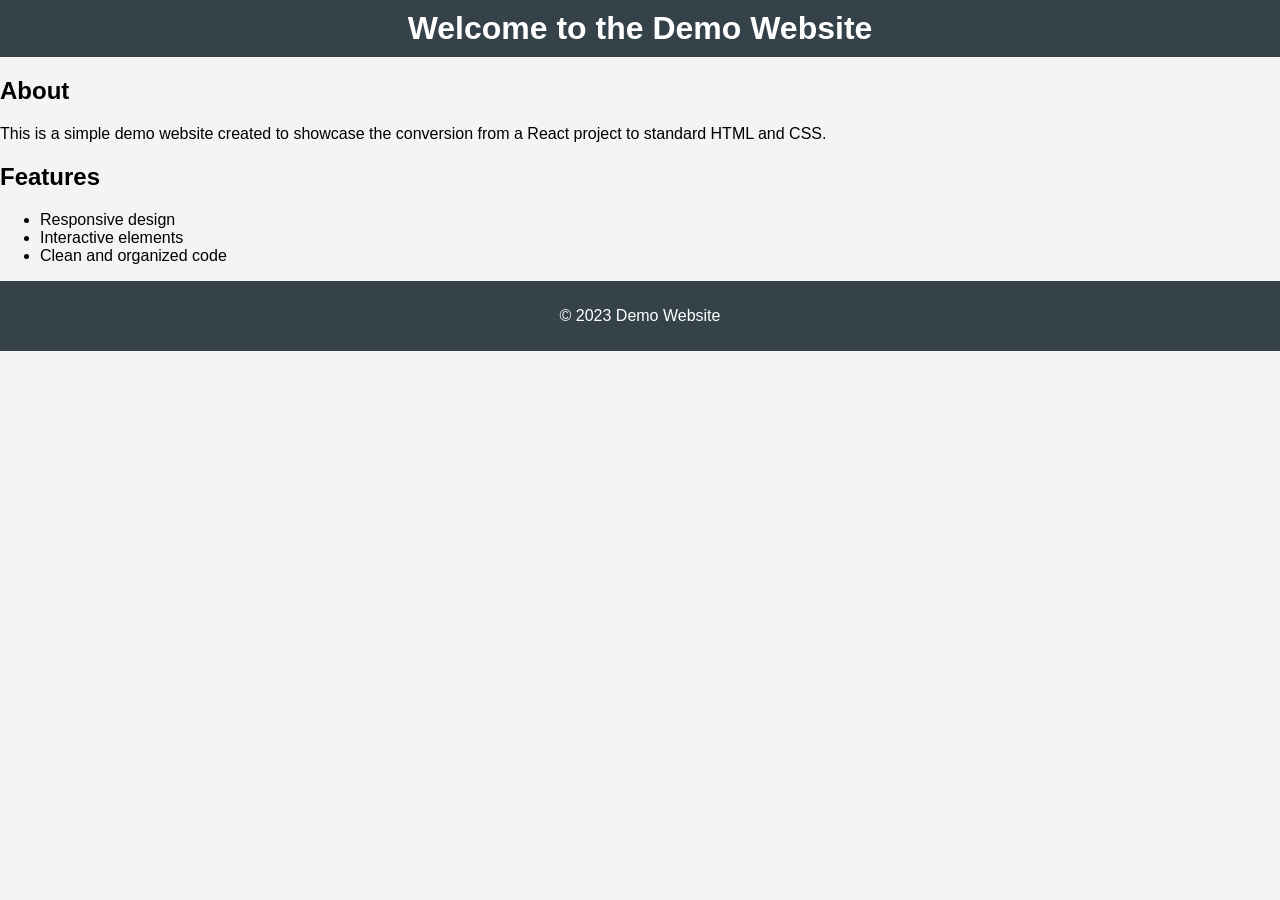
<file: src/website/demo/index.html>
<!DOCTYPE html>
<html lang="en">
<head>
    <meta charset="UTF-8">
    <meta name="viewport" content="width=device-width, initial-scale=1.0">
    <title>Demo Website</title>
    <link rel="stylesheet" href="styles/main.css">
</head>
<body>
    <header>
        <h1>Welcome to the Demo Website</h1>
    </header>
    <main>
        <section>
            <h2>About</h2>
            <p>This is a simple demo website created to showcase the conversion from a React project to standard HTML and CSS.</p>
        </section>
        <section>
            <h2>Features</h2>
            <ul>
                <li>Responsive design</li>
                <li>Interactive elements</li>
                <li>Clean and organized code</li>
            </ul>
        </section>
    </main>
    <footer>
        <p>&copy; 2023 Demo Website</p>
    </footer>
    <script src="scripts/main.js"></script>
</body>
</html>
</file>
<file: src/website/demo/styles/main.css>
body {
    font-family: Arial, sans-serif;
    margin: 0;
    padding: 0;
    background-color: #f4f4f4;
}

header {
    background: #35424a;
    color: #ffffff;
    padding: 10px 0;
    text-align: center;
}

h1 {
    margin: 0;
}

nav {
    margin: 20px 0;
}

nav a {
    color: #ffffff;
    text-decoration: none;
    padding: 10px 15px;
}

nav a:hover {
    background: #e8491d;
}

.container {
    width: 80%;
    margin: auto;
    overflow: hidden;
}

footer {
    background: #35424a;
    color: #ffffff;
    text-align: center;
    padding: 10px 0;
    position: relative;
    bottom: 0;
    width: 100%;
}
</file>
